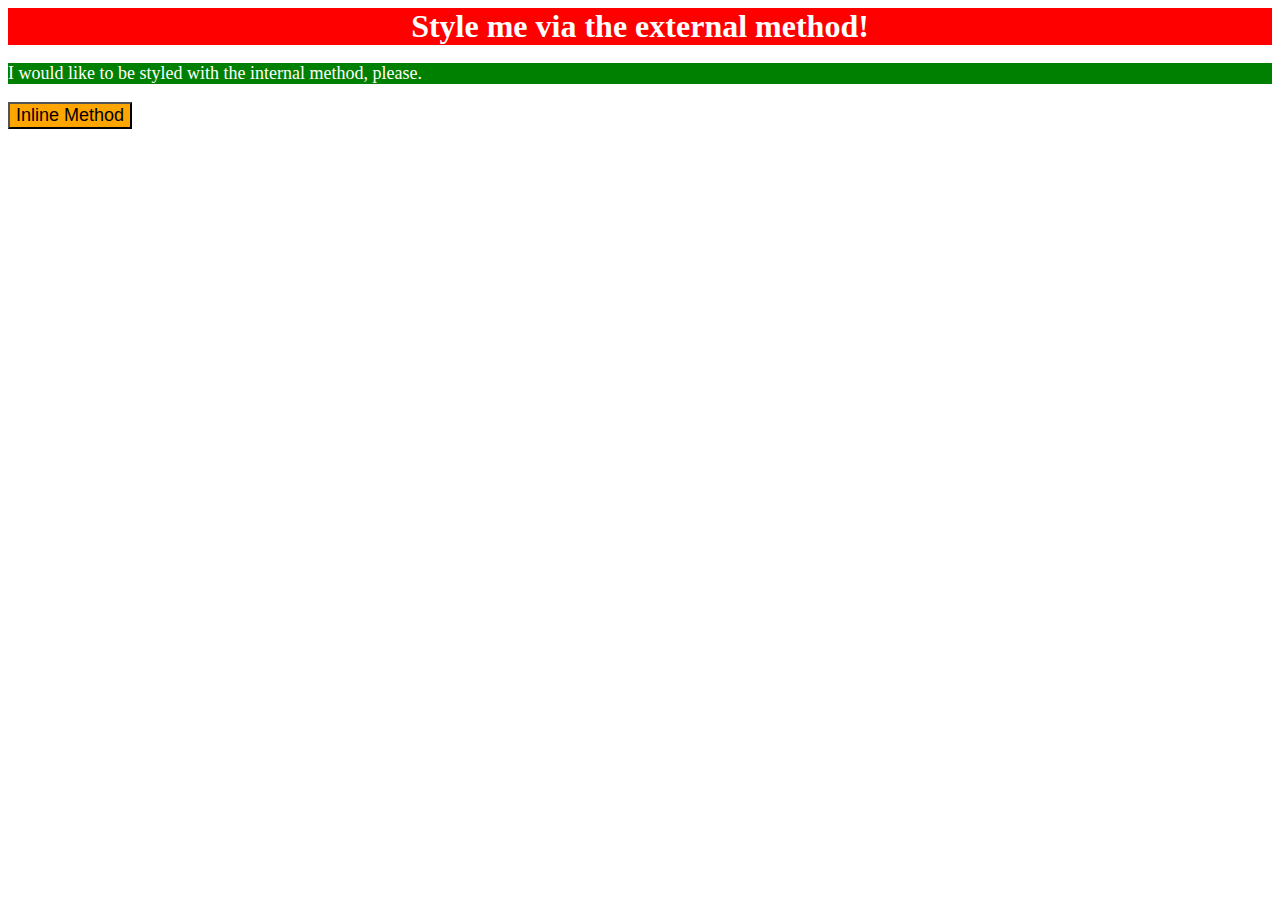
<file: foundations/01-css-methods/index.html>
<!DOCTYPE html>
<html lang="en">
  <head>
    <meta charset="UTF-8">
    <meta http-equiv="X-UA-Compatible" content="IE=edge">
    <meta name="viewport" content="width=device-width, initial-scale=1.0">
    <title>Methods for Adding CSS</title>
    <link rel="stylesheet" href="./styles.css">
    <style>
      p{
        background-color: green;
        color: white;
        font-size: 18px;
      }
    </style>
  </head>
  <body>
    <div>Style me via the external method!</div>
    <p>I would like to be styled with the internal method, please.</p>
    <button style="background-color:orange; font-size: 18px">Inline Method</button>
  </body>
</html>
</file>
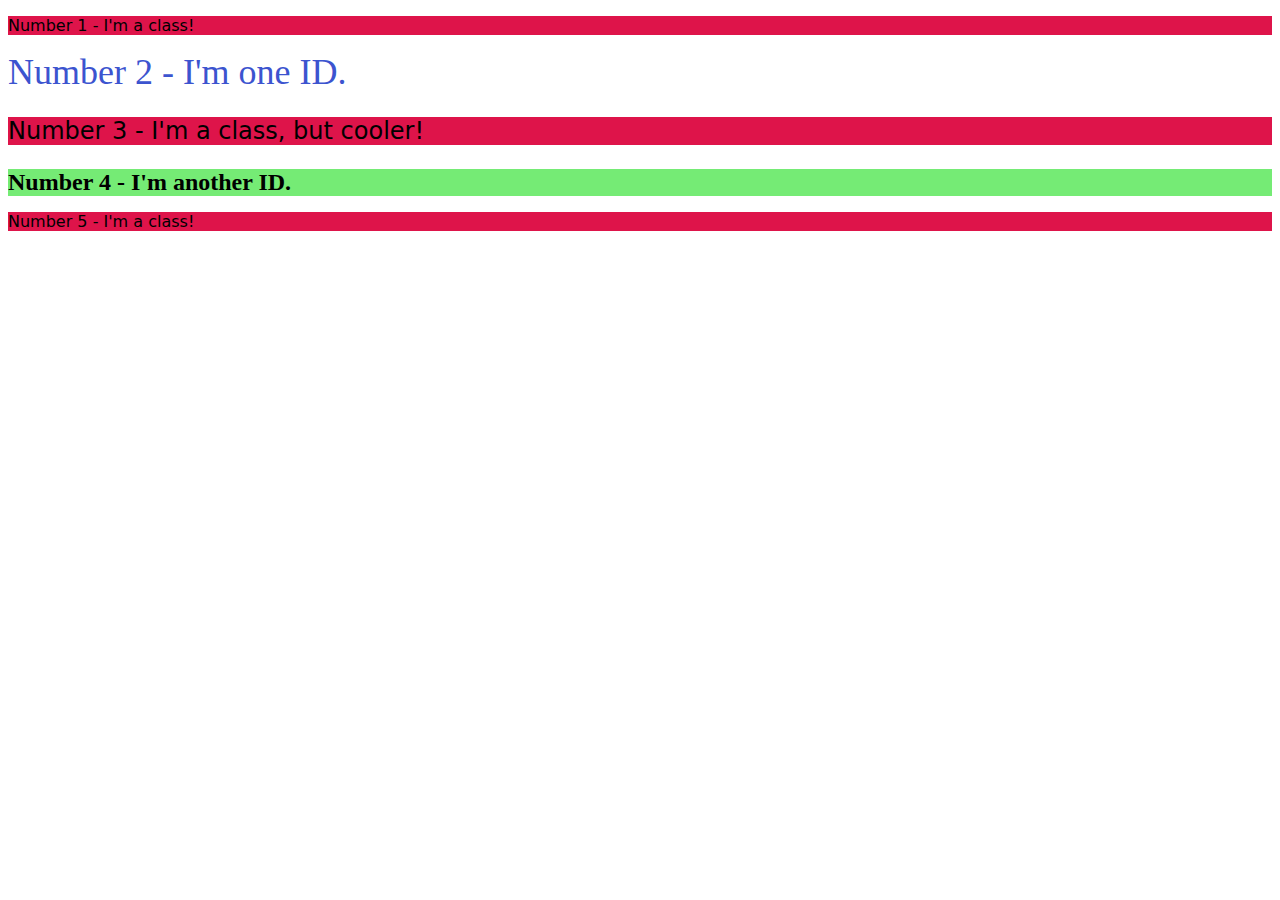
<file: foundations/02-class-id-selectors/index.html>
<!DOCTYPE html>
<html lang="en">
  <head>
    <meta charset="UTF-8">
    <meta http-equiv="X-UA-Compatible" content="IE=edge">
    <meta name="viewport" content="width=device-width, initial-scale=1.0">
    <title>Class and ID Selectors</title>
    <link rel="stylesheet" href="style.css">
  </head>
  <body>
    <p class="cl1">Number 1 - I'm a class!</p>
    <div id="aaa">Number 2 - I'm one ID.</div>
    <p class="cl1 cl2">Number 3 - I'm a class, but cooler!</p>
    <div id="bbb">Number 4 - I'm another ID.</div>
    <p class="cl1">Number 5 - I'm a class!</p>
  </body>
</html>
</file>
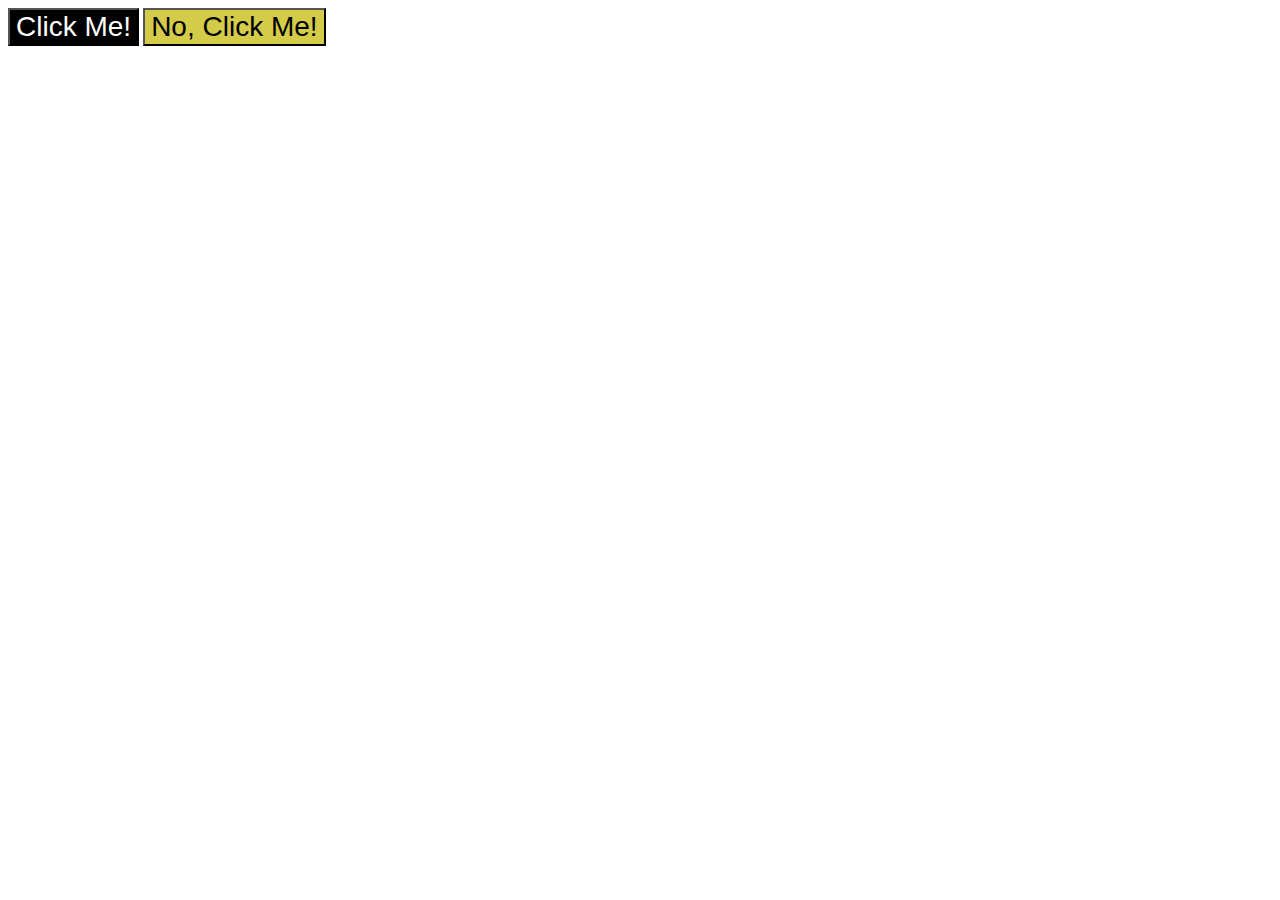
<file: foundations/03-grouping-selectors/index.html>
<!DOCTYPE html>
<html lang="en">
  <head>
    <meta charset="UTF-8">
    <meta http-equiv="X-UA-Compatible" content="IE=edge">
    <meta name="viewport" content="width=device-width, initial-scale=1.0">
    <title>Grouping Selectors</title>
    <link rel="stylesheet" href="style.css">
  </head>
  <body>
    <button class="cl1">Click Me!</button>
    <button class="cl2">No, Click Me!</button>
  </body>
</html>
</file>
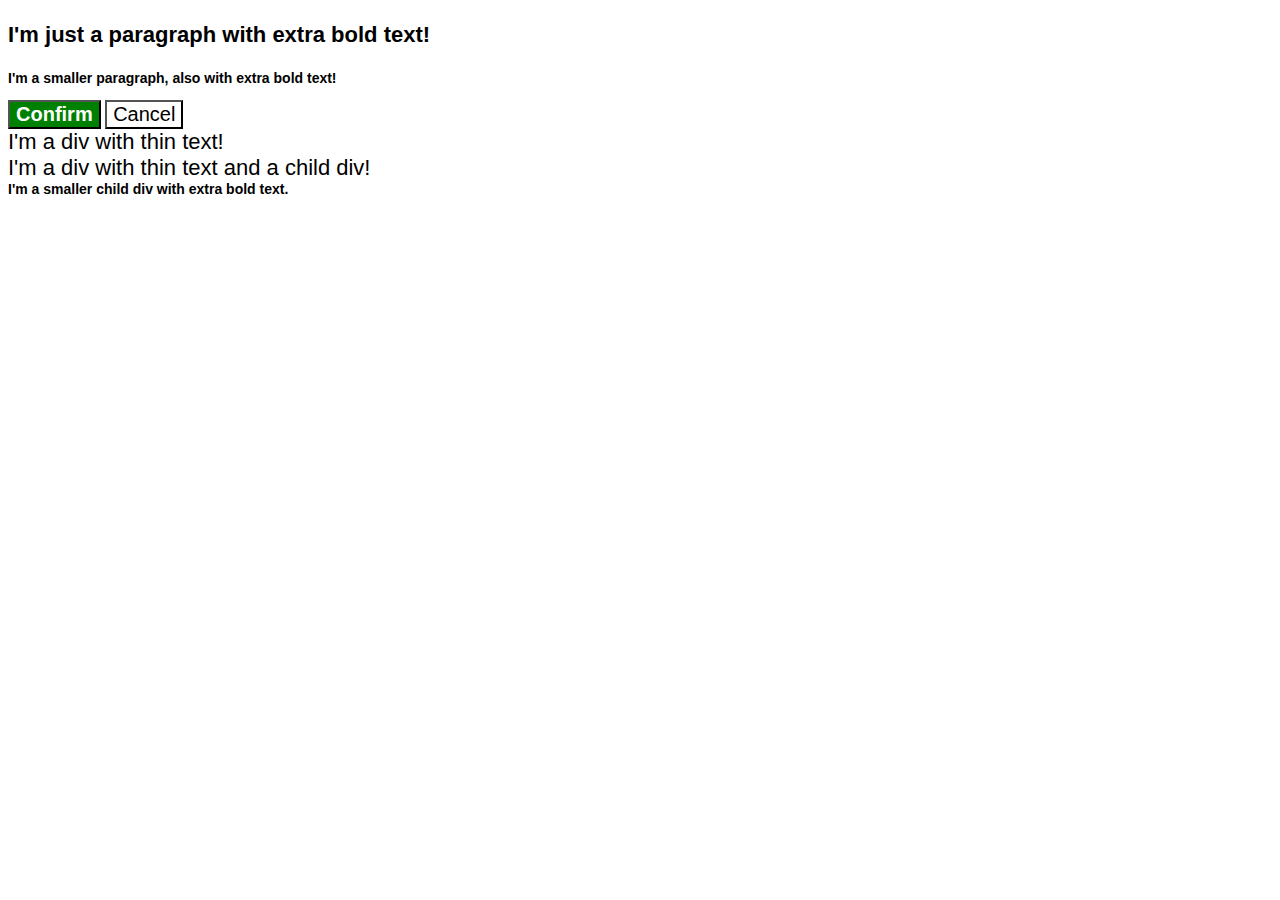
<file: foundations/06-cascade-fix/index.html>
<!DOCTYPE html>
<html lang="en">
  <head>
    <meta charset="UTF-8">
    <meta http-equiv="X-UA-Compatible" content="IE=edge">
    <meta name="viewport" content="width=device-width, initial-scale=1.0">
    <title>Fix the Cascade</title>
    <link rel="stylesheet" href="style.css">
  </head>
  <body>
    <p class="para">I'm just a paragraph with extra bold text!</p>
    <p class="para small-para">I'm a smaller paragraph, also with extra bold text!</p>

    <button class="button confirm">Confirm</button>
    <button id="cancel-button" class="button cancel">Cancel</button>

    <div class="text">I'm a div with thin text!</div>
    <div class="text">I'm a div with thin text and a child div!
      <div class="text child">I'm a smaller child div with extra bold text.</div>
    </div>
  </body>
</html>
</file>
<file: foundations/01-css-methods/styles.css>
div {
    background-color: red;
    color: white;
    font-size: 32px;
    text-align: center;
    font-weight: bold;
}
</file>
<file: foundations/02-class-id-selectors/style.css>
.cl1 {
    background-color: #de144a;
    font-family: "Verdana", "DejaVu Sans", sans-serif;
}

.cl2 {
    font-size: 24px;
}

#aaa {
    color: #3c54cf;
    font-size: 36px;
}

#bbb {
    background-color: #75eb75;
    font-size: 24px;
    font-weight:bold;
}
</file>
<file: foundations/03-grouping-selectors/style.css>
.cl1 {
    background-color: #000000;
    color: #ffffff
}

.cl2 {
    background-color: #d4cb49
}

.cl1,
.cl2 {
    font-size: 28px;
    font-family: Helvetica, "Times New Roman", sans-serif;
}
</file>
<file: foundations/06-cascade-fix/style.css>
body {
  font-family: Arial, Helvetica, sans-serif;
}

.para,
.small-para {
  color: hsl(0, 0%, 0%);
  font-weight: 800;
}

.para {
  font-size: 22px;
}

.small-para {
  font-size: 14px;
  font-weight: 800;
}

.button {
  background-color: rgb(255, 255, 255);
  color: rgb(0, 0, 0);
  font-size: 20px;
}

.confirm {
  background: green;
  color: white;
  font-weight: bold;
} 

div.text {
  color: rgb(0, 0, 0);
  font-size: 22px;
  font-weight: 100;
}

div .child {
  color: rgb(0, 0, 0);
  font-weight: 800;
  font-size: 14px;
}
</file>
